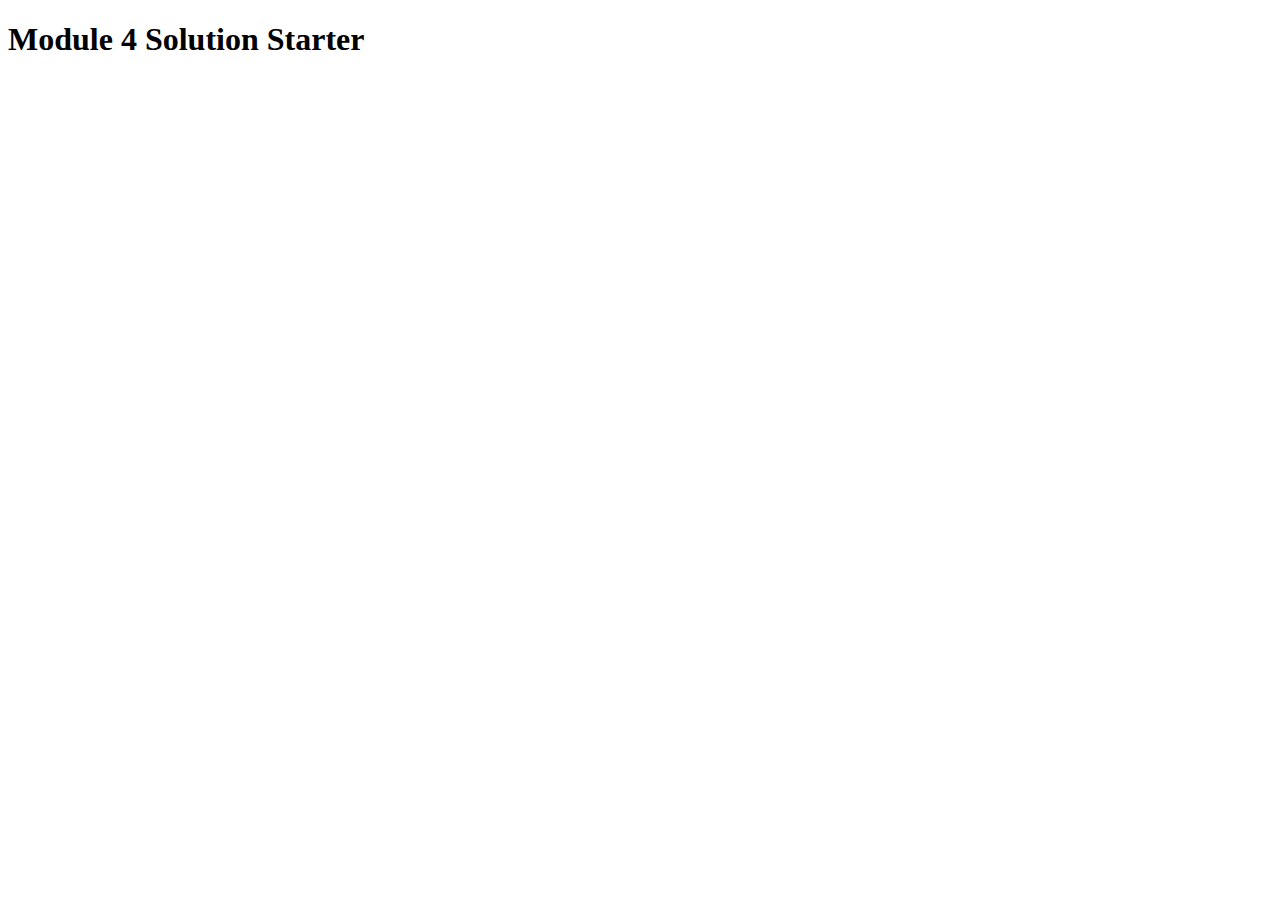
<file: mod4-solution/index.html>
<!DOCTYPE html>
<html>
<head>
  <meta charset="utf-8">
  <title>Module 4 Solution Starter</title>
  <script src="SpeakHello.js"></script>
  <script src="SpeakGoodBye.js"></script>
  <script src="script.js"></script>
</head>
<body>
  <h1>Module 4 Solution Starter</h1>
</body>
</html>
</file>
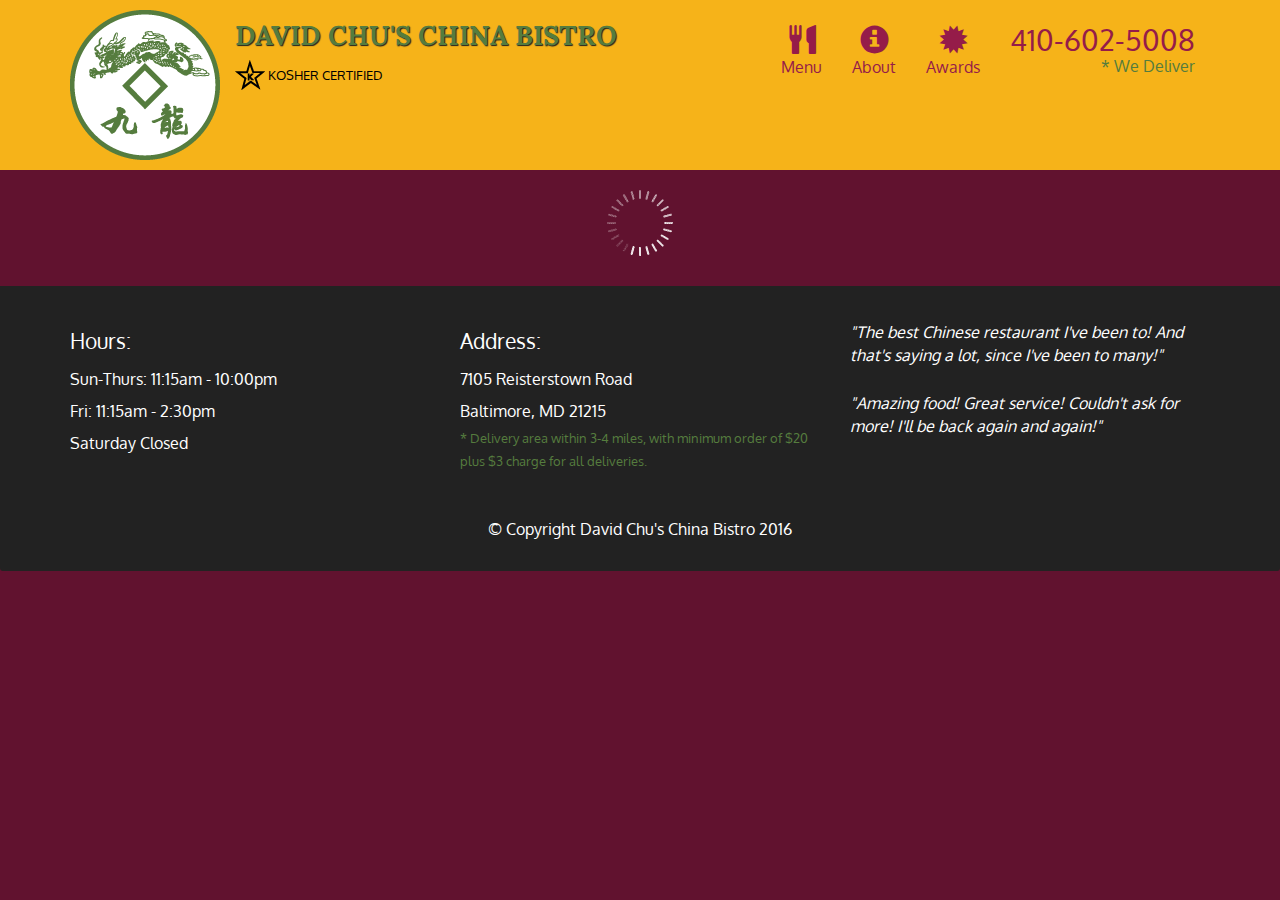
<file: mod5-solution/index.html>
<!doctype html>
<html lang="en">
  <head>
    <meta charset="utf-8">
    <meta http-equiv="X-UA-Compatible" content="IE=edge">
    <meta name="viewport" content="width=device-width, initial-scale=1">
    <title>David Chu's China Bistro</title>
    <link rel="stylesheet" href="css/bootstrap.min.css">
    <link rel="stylesheet" href="css/styles.css">
    <link href='https://fonts.googleapis.com/css?family=Oxygen:400,300,700' rel='stylesheet' type='text/css'>
    <link href='https://fonts.googleapis.com/css?family=Lora' rel='stylesheet' type='text/css'>
  </head>
<body>
  <header>
    <nav id="header-nav" class="navbar navbar-default">
      <div class="container">
        <div class="navbar-header">
          <a href="index.html" class="pull-left visible-md visible-lg">
            <div id="logo-img" alt="Logo image"></div>
          </a>

          <div class="navbar-brand">
            <a href="index.html"><h1>David Chu's China Bistro</h1></a>
            <p>
              <img src="images/star-k-logo.png" alt="Kosher certification">
              <span>Kosher Certified</span>
            </p>
          </div>

          <button id="navbarToggle" type="button" class="navbar-toggle collapsed" data-toggle="collapse" data-target="#collapsable-nav" aria-expanded="false">
            <span class="sr-only">Toggle navigation</span>
            <span class="icon-bar"></span>
            <span class="icon-bar"></span>
            <span class="icon-bar"></span>
          </button>
        </div>
        
        <div id="collapsable-nav" class="collapse navbar-collapse">
           <ul id="nav-list" class="nav navbar-nav navbar-right">
            <li id="navHomeButton" class="visible-xs active">
              <a href="index.html">
                <span class="glyphicon glyphicon-home"></span> Home</a>
            </li>
            <li id="navMenuButton">
              <a href="#" onclick="$dc.loadMenuCategories();">
                <span class="glyphicon glyphicon-cutlery"></span><br class="hidden-xs"> Menu</a>
            </li>
            <li>
              <a href="#">
                <span class="glyphicon glyphicon-info-sign"></span><br class="hidden-xs"> About</a>
            </li>
            <li>
              <a href="#">
                <span class="glyphicon glyphicon-certificate"></span><br class="hidden-xs"> Awards</a>
            </li>
            <li id="phone" class="hidden-xs">
              <a href="tel:410-602-5008">
                <span>410-602-5008</span></a><div>* We Deliver</div>
            </li>
          </ul><!-- #nav-list -->
        </div><!-- .collapse .navbar-collapse -->
      </div><!-- .container -->
    </nav><!-- #header-nav -->
  </header>

  <div id="call-btn" class="visible-xs">
    <a class="btn" href="tel:410-602-5008">
    <span class="glyphicon glyphicon-earphone"></span>
    410-602-5008
    </a>
  </div>
  <div id="xs-deliver" class="text-center visible-xs">* We Deliver</div>

  <div id="main-content" class="container"></div>

  <footer class="panel-footer">
    <div class="container">
      <div class="row">
        <section id="hours" class="col-sm-4">
          <span>Hours:</span><br>
          Sun-Thurs: 11:15am - 10:00pm<br>
          Fri: 11:15am - 2:30pm<br>
          Saturday Closed
          <hr class="visible-xs">
        </section>
        <section id="address" class="col-sm-4">
          <span>Address:</span><br>
          7105 Reisterstown Road<br>
          Baltimore, MD 21215
          <p>* Delivery area within 3-4 miles, with minimum order of $20 plus $3 charge for all deliveries.</p>
          <hr class="visible-xs">
        </section>
        <section id="testimonials" class="col-sm-4">
          <p>"The best Chinese restaurant I've been to! And that's saying a lot, since I've been to many!"</p>
          <p>"Amazing food! Great service! Couldn't ask for more! I'll be back again and again!"</p>
        </section>
      </div>
      <div class="text-center">&copy; Copyright David Chu's China Bistro 2016</div>
    </div>
  </footer>

  <!-- jQuery (Bootstrap JS plugins depend on it) -->
  <script src="js/jquery-2.1.4.min.js"></script>
  <script src="js/bootstrap.min.js"></script>
  <script src="js/ajax-utils.js"></script>
  <script src="js/script.js"></script>
</body>
</html>
</file>
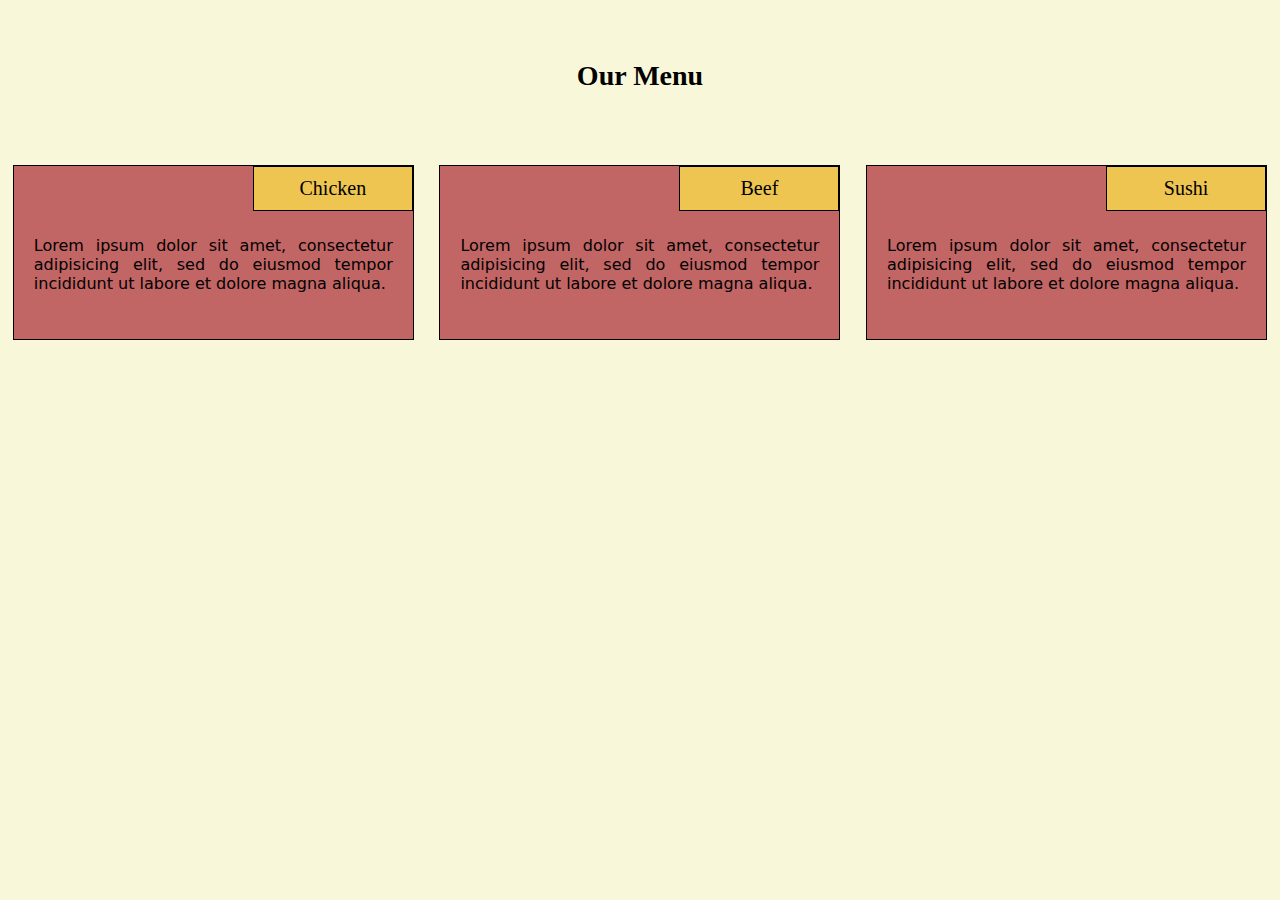
<file: module2-solution/index.html>
<!DOCTYPE html>
<html>
<head>

  <meta charset="utf-8">
  <meta name="viewport" content="width=device-width, initial-scale=1">
  <title>Module 2 Assignment</title>
  <link rel="stylesheet" href="css/styles.css">

</head>

<body>

  <h1>Our Menu</h1>

  <div class="container">
    <div class="row col-lg-3 col-md-5 col-sm-11">
      <div class="sectiontitle">Chicken</div><p>Lorem ipsum dolor sit amet, consectetur adipisicing elit, sed do eiusmod
      tempor incididunt ut labore et dolore magna aliqua.</p>
    </div>

    <div class="row col-lg-3 col-md-5 col-sm-11">  
      <div class="sectiontitle">Beef</div><p>Lorem ipsum dolor sit amet, consectetur adipisicing elit, sed do eiusmod
      tempor incididunt ut labore et dolore magna aliqua.</p>
    </div>

    <div class="row col-lg-3 col-md-11 col-sm-11">
      <div class="sectiontitle">Sushi</div><p>Lorem ipsum dolor sit amet, consectetur adipisicing elit, sed do eiusmod
      tempor incididunt ut labore et dolore magna aliqua.</p>
    </div>
  </div>

</body>
</html>
</file>
<file: mod5-solution/css/styles.css>
body {
  font-size: 16px;
  color: #fff;
  background-color: #61122f;
  font-family: 'Oxygen', sans-serif;
}

/** HEADER **/
#header-nav {
  background-color: #f6b319;
  border-radius: 0;
  border: 0;
}

#logo-img {
  background: url('../images/restaurant-logo_large.png') no-repeat;
  width: 150px;
  height: 150px;
  margin: 10px 15px 10px 0;
}

.navbar-brand {
  padding-top: 25px;
}
.navbar-brand h1 { /* Restaurant name */
  font-family: 'Lora', serif;
  color: #557c3e;
  font-size: 1.5em;
  text-transform: uppercase;
  font-weight: bold;
  text-shadow: 1px 1px 1px #222;
  margin-top: 0;
  margin-bottom: 0;
  line-height: .75;
}
.navbar-brand a:hover, .navbar-brand a:focus {
  text-decoration: none;
}
.navbar-brand p { /* Kosher cert */
  color: #000;
  text-transform: uppercase;
  font-size: .7em;
  margin-top: 15px;
}
.navbar-brand p span { /* Star-K */
  vertical-align: middle;
}

#nav-list {
  margin-top: 10px;
}
#nav-list a {
  color: #951C49;
  text-align: center;
}
#nav-list a:hover {
  background: #E7E7E7;
}
#nav-list a span {
  font-size: 1.8em;
}

#phone {
  margin-top: 5px;
}
#phone a { /* Phone number */
  text-align: right;
  padding-bottom: 0;
}
#phone div { /* We Deliver */
  color: #557c3e;
  text-align: right;
  padding-right: 15px;
}

.navbar-header button.navbar-toggle, .navbar-header .icon-bar {
  border: 1px solid #61122f;
}
.navbar-header button.navbar-toggle {
  clear: both;
  margin-top: -30px;
}
/* END HEADER */

/* FOOTER */
.panel-footer {
  margin-top: 30px;
  padding-top: 35px;
  padding-bottom: 30px;
  background-color: #222;
  border-top: 0;
}
.panel-footer div.row {
  margin-bottom: 35px;
}
#hours, #address {
  line-height: 2;
}
#hours > span, #address > span {
  font-size: 1.3em;
}
#address p {
  color: #557c3e;
  font-size: .8em;
  line-height: 1.8;
}
#testimonials {
  font-style: italic;
}
#testimonials p:nth-child(2) {
  margin-top: 25px;
}
/* END FOOTER */



/* HOME PAGE */
.container .jumbotron {
  box-shadow: 0 0 50px #3F0C1F;
  border: 2px solid #3F0C1F;
}

#menu-tile, #specials-tile, #map-tile {
  height: 250px;
  width: 100%;
  margin-bottom: 15px;
  position: relative;
  border: 2px solid #3F0C1F;
  overflow: hidden;
}
#menu-tile:hover, #specials-tile:hover, #map-tile:hover {
  box-shadow: 0 1px 5px 1px #cccccc;
}
#menu-tile {
  background: url('../images/menu-tile.jpg') no-repeat;
  background-position: center;
}
#specials-tile {
  background: url('../images/specials-tile.jpg') no-repeat;
  background-position: center;
}
#menu-tile span, #specials-tile span, #map-tile span {
  position: absolute;
  bottom: 0;
  right: 0;
  width: 100%;
  text-align: center;
  font-size: 1.6em;
  text-transform: uppercase;
  background-color: #000;
  color: #fff;
  opacity: .8;
}
/* END HOME PAGE */

/* MENU CATEGORIES PAGE */
.category-tile { 
  position: relative;
  border: 2px solid #3F0C1F;
  overflow: hidden;
  width: 200px;
  height: 200px;
  margin: 0 auto 15px;
}
.category-tile span {
  position: absolute;
  bottom: 0;
  right: 0;
  width: 100%;
  text-align: center;
  font-size: 1.2em;
  text-transform: uppercase;
  background-color: #000;
  color: #fff;
  opacity: .8;
}
.category-tile:hover {
  box-shadow: 0 1px 5px 1px #cccccc;
}

#menu-categories-title + div {
  margin-bottom: 50px;
}
/* END MENU CATEGORIES PAGE */

/* SINGLE CATEGORY PAGE */
.menu-item-tile {
  margin-bottom: 25px;
}
.menu-item-tile hr {
  width: 80%;
}
.menu-item-tile .menu-item-price {
  font-size: 1.1em;
  text-align: right;
  margin-top: -15px;
  margin-right: -15px;
}
.menu-item-tile .menu-item-price span {
  font-size: .6em;
}
.menu-item-photo {
  position: relative;
  border: 2px solid #3F0C1F; 
  overflow: hidden;
  padding: 0;
  margin-right: -15px;
  margin-left: auto;
  margin-bottom: 20px;
  max-width: 250px;
}
.menu-item-photo div {
  position: absolute;
  bottom: 0;
  right: 0;
  width: 80px;
  background-color: #557c3e;
  text-align: center;
}
.menu-item-description {
  padding-right: 30px;
}
h3.menu-item-title {
  margin: 0 0 10px;
}
.menu-item-details {
  font-size: .9em;
  font-style: italic;
}
/* END SINGLE CATEGORY PAGE */


/********** Large devices only **********/
@media (min-width: 1200px) {
  .container .jumbotron {
    background: url('../images/jumbotron_1200.jpg') no-repeat;
    height: 675px;
  }
}

/********** Medium devices only **********/
@media (min-width: 992px) and (max-width: 1199px) {
  /* Header */
  #logo-img {
    background: url('../images/restaurant-logo_medium.png') no-repeat;
    width: 100px;
    height: 100px;
    margin: 5px 5px 5px 0;
  }
  /* End Header */

  /* Home Page */
  .container .jumbotron {
    background: url('../images/jumbotron_992.jpg') no-repeat;
    height: 558px;
  }
  /* End Home Page */
}

/********** Small devices only **********/
@media (min-width: 768px) and (max-width: 991px) {
  /* Home Page */
  .container .jumbotron {
    background: url('../images/jumbotron_768.jpg') no-repeat;
    height: 432px;
  }
  /* End Home Page */
}

/********** Extra small devices only **********/
@media (max-width: 767px) {
  /* Header */
  .navbar-brand {
    padding-top: 10px;
    height: 80px;
  }
  .navbar-brand h1 { /* Restaurant name */
    padding-top: 10px;
    font-size: 5vw; /* 1vw = 1% of viewport width */
  }
  .navbar-brand p { /* Kosher cert */
    font-size: .6em;
    margin-top: 12px;
  }
  .navbar-brand p img { /* Star-K */
    height: 20px;
  }

  #collapsable-nav a { /* Collapsed nav menu text */
    font-size: 1.2em;
  }
  #collapsable-nav a span { /* Collapsed nav menu glyph */
    font-size: 1em;
    margin-right: 5px;
  }

  #call-btn > a {
    font-size: 1.5em;
    display: block;
    margin: 0 20px;
    padding: 10px;
    border: 2px solid #fff;
    background-color: #f6b319;
    color: #951c49;
  }
  #xs-deliver {
    margin-top: 5px;
    font-size: .7em;
    letter-spacing: .1em;
    text-transform: uppercase;
  }
  /* End Header */

  /* Footer */
  .panel-footer section {
    margin-bottom: 30px;
    text-align: center;
  }
  .panel-footer section:nth-child(3) {
    margin-bottom: 0; /* margin already exists on the whole row */
  }
  .panel-footer section hr {
    width: 50%;
  }
  /* End Footer */

  /* Home Page */
  .container .jumbotron {
    margin-top: 30px;
    padding: 0;
  }
  #menu-tile, #specials-tile {
    width: 360px;
    margin: 0 auto 15px;
  }

  .menu-item-photo {
    margin-right: auto;
  }
  .menu-item-tile .menu-item-price {
    text-align: center;
  }
  .menu-item-description {
    text-align: center;;
  }
}


/********** Super extra small devices Only :-) (e.g., iPhone 4) **********/
@media (max-width: 479px) {
  /* Header */
  .navbar-brand h1 { /* Restaurant name */
    padding-top: 5px;
    font-size: 6vw;
  }
  /* End Header */
  
  /* Home page */
  #menu-tile, #specials-tile {
    width: 280px;
    margin: 0 auto 15px;
  }

  .col-xxs-12 {
    position: relative;
    min-height: 1px;
    padding-right: 15px;
    padding-left: 15px;
    float: left;
    width: 100%;
  }
}
</file>
<file: module2-solution/css/styles.css>
* {
    box-sizing: border-box;
  }

  body {
    background-color: #f9f7d9;
    font-size: 100%;
    margin: 0;
    padding: 0;
  }

  p {
    color: black;
    font-family: system-ui;
    margin-top: 50px;
    padding: 20px;
  }

  .sectiontitle {
    background-color: #eec550;
    border: 1px solid black;
    height: 45px;
    font-family: serif;
    font-size: 1.25em;
    margin-bottom: 20px;
    padding: 10px;
    text-align: center;
    width: 160px;
    position: absolute;
    right: 0px;
    top: 0px;
  }

  h1 {
    font-family: georgia, serif;
    font-size: 1.75em;
    margin: 60px;
    text-align: center;
  }

  .row {
    background-color: #c26565;
    border: 1px solid black;
    height: 175px;
    margin: 1%;
    text-align: justify;
    position: relative;
  }

  .container {
    width: fit-content;
  }

  .container:after {
    display: table;
    clear: both;
  }

  @media (min-width: 992px) {
    .col-lg-3 {
      float: left;
    }
    .col-lg-3 {width: 31.33%;}
    }

  @media (min-width: 768px) and (max-width: 991px) {
    .col-md-5, .col-md-11 {
      float: left;
    }
    .col-md-5 {width: 48%;}
    .col-md-11 {width: 98%;}
  }

  @media (max-width: 767px) {
    .col-sm-11 {
      float: left;
    }
    .col-sm-11 {width: 98%;}
  }
</file>
